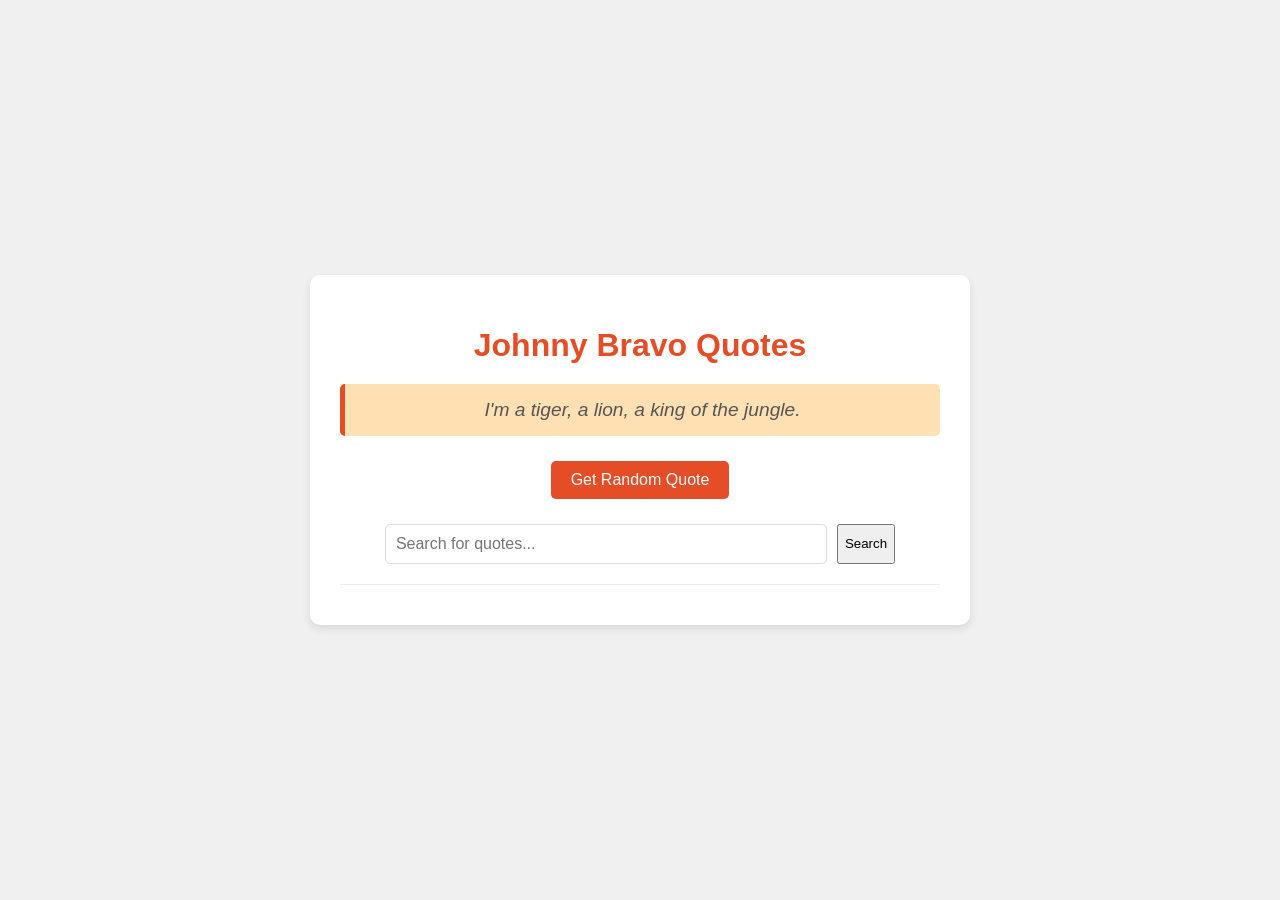
<file: index.html>
<!DOCTYPE html>
<html lang="en">
<head>
    <meta charset="UTF-8">
    <meta name="viewport" content="width=device-width, initial-scale=1.0">
    <title>Johnny Bravo Quotes</title>
    <link rel="stylesheet" href="style.css">
</head>
<body>
    <div class="container">
        <h1>Johnny Bravo Quotes</h1>
        <div class="quote-display" id="quote-display">
            Loading a cool quote...
        </div>
        <div class="controls">
            <button id="random-quote-btn">Get Random Quote</button>
        </div>
        <div class="search-container">
            <input type="text" id="search-input" placeholder="Search for quotes...">
            <button id="search-btn">Search</button>
        </div>
        <div class="search-results" id="search-results">
            <!-- Search results will appear here -->
        </div>
    </div>
    <script src="script.js"></script>
</body>
</html>
</file>
<file: style.css>
body {
    font-family: 'Arial', sans-serif;
    background-color: #f0f0f0;
    color: #333;
    display: flex;
    justify-content: center;
    align-items: center;
    min-height: 100vh;
    margin: 0;
    padding: 20px;
    box-sizing: border-box;
}

.container {
    background-color: #fff;
    border-radius: 10px;
    box-shadow: 0 4px 8px rgba(0, 0, 0, 0.1);
    padding: 30px;
    max-width: 600px;
    width: 100%;
    text-align: center;
}

h1 {
    color: #e44d26; /* A vibrant color for the title */
    margin-bottom: 20px;
}

.quote-display {
    background-color: #ffe0b2; /* Light orange background for quotes */
    border-left: 5px solid #e44d26;
    margin: 20px 0;
    padding: 15px;
    font-size: 1.2em;
    font-style: italic;
    color: #555;
    border-radius: 5px;
}

.controls button {
    background-color: #e44d26;
    color: white;
    border: none;
    padding: 10px 20px;
    margin: 5px;
    border-radius: 5px;
    cursor: pointer;
    font-size: 1em;
    transition: background-color 0.3s ease;
}

.controls button:hover {
    background-color: #ff6f42;
}

.search-container {
    margin-top: 20px;
    display: flex;
    justify-content: center;
    gap: 10px;
}

.search-container input[type="text"] {
    width: 70%;
    padding: 10px;
    border: 1px solid #ddd;
    border-radius: 5px;
    font-size: 1em;
}

.search-results {
    margin-top: 20px;
    text-align: left;
    max-height: 200px;
    overflow-y: auto;
    border-top: 1px solid #eee;
    padding-top: 10px;
}

.search-results p {
    padding: 8px 0;
    border-bottom: 1px dashed #eee;
    margin: 0;
}

.search-results p:last-child {
    border-bottom: none;
}
</file>
